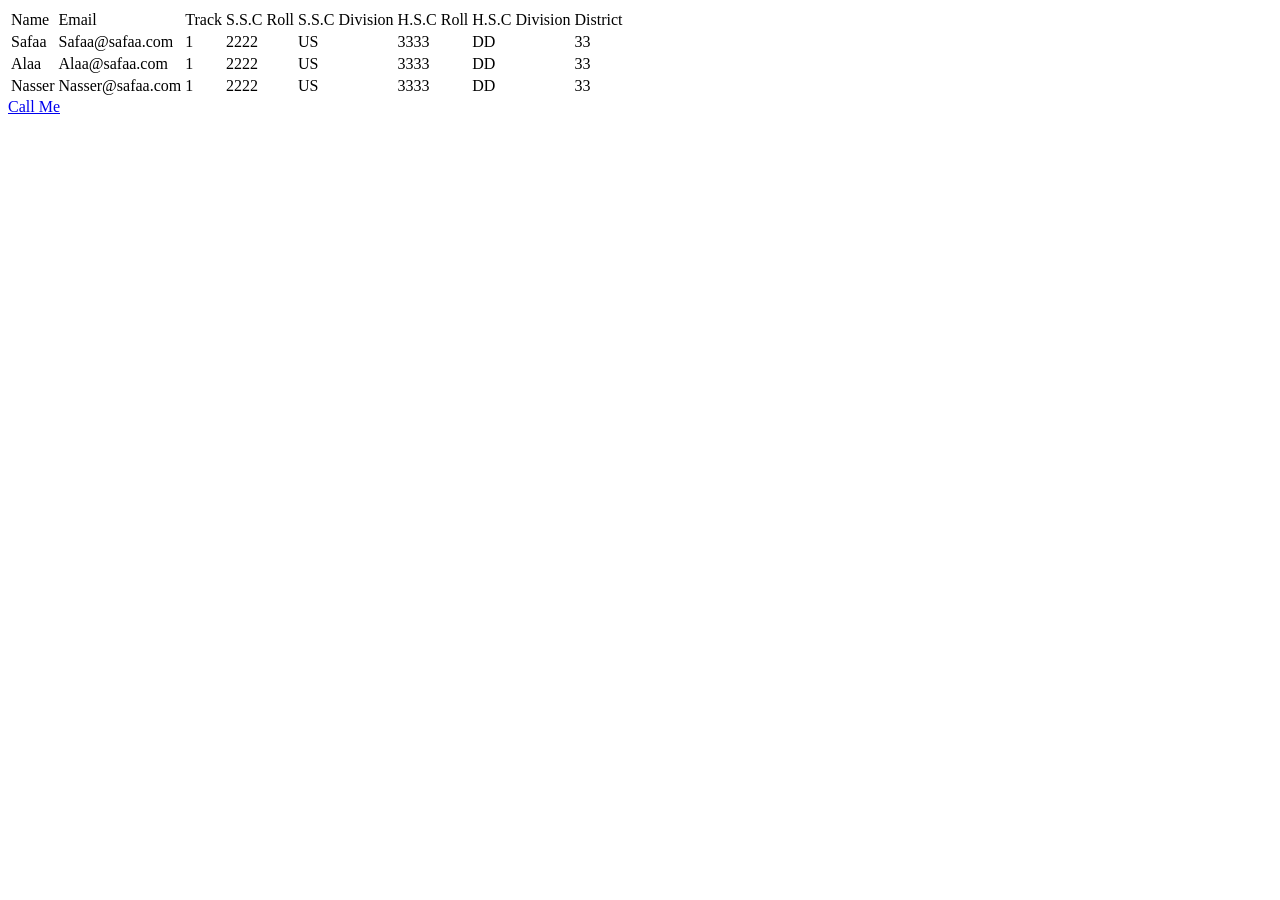
<file: index2.html>
<!doctype html>
<html>
<head>
<meta charset="utf-8">
<title>html2pdf</title>
<script>
function tableToJson(table) {
    var data = [];

    // first row needs to be headers
    var headers = [];
    for (var i=0; i<table.rows[0].cells.length; i++) {
        headers[i] = table.rows[0].cells[i].innerHTML.toLowerCase().replace(/ /gi,'');
    }
    data.push(headers);
    // go through cells
    for (var i=1; i<table.rows.length; i++) {

        var tableRow = table.rows[i];
        var rowData = {};

        for (var j=0; j<tableRow.cells.length; j++) {

            rowData[ headers[j] ] = tableRow.cells[j].innerHTML;

        }

        data.push(rowData);
    }       

    return data;
}
function callme(){
var table = tableToJson($('#table-id').get(0));
var doc = new jsPDF('l','pt','letter',true);


$.each(table, function(i, row){
	$.each(row, function(j,cell){
	if(j=="email" | j==1){
	 doc.cell(1,10,190,20,cell,i);	
	}
	else{
		doc.cell(1,10,90,20,cell,i);
	}
	
	});
});

doc.save('Safaa.pdf');
}
</script>
</head>
<body>

<table id="table-id">
<tr>
<td>Name</td>
<td>Email</td>
<td>Track</td>
<td>S.S.C Roll</td>
<td>S.S.C Division</td>
<td>H.S.C Roll</td>
<td>H.S.C Division</td>
<td>District</td>
</tr>


<tr>
<td>Safaa</td>
<td>Safaa@safaa.com</td>
<td>1</td>
<td>2222</td>
<td>US</td>
<td>3333</td>
<td>DD</td>
<td>33</td>
</tr>

<tr>
<td>Alaa</td>
<td>Alaa@safaa.com</td>
<td>1</td>
<td>2222</td>
<td>US</td>
<td>3333</td>
<td>DD</td>
<td>33</td>
</tr>

<tr>
<td>Nasser</td>
<td>Nasser@safaa.com</td>
<td>1</td>
<td>2222</td>
<td>US</td>
<td>3333</td>
<td>DD</td>
<td>33</td>
</tr>



</table>

<a href="javascript:callme()">Call Me</a>

<script type="text/javascript" src="js/jquery-2.1.3.js"></script>
<script type="text/javascript" src="js/jspdf.js"></script>
</body>
</html>
</file>
